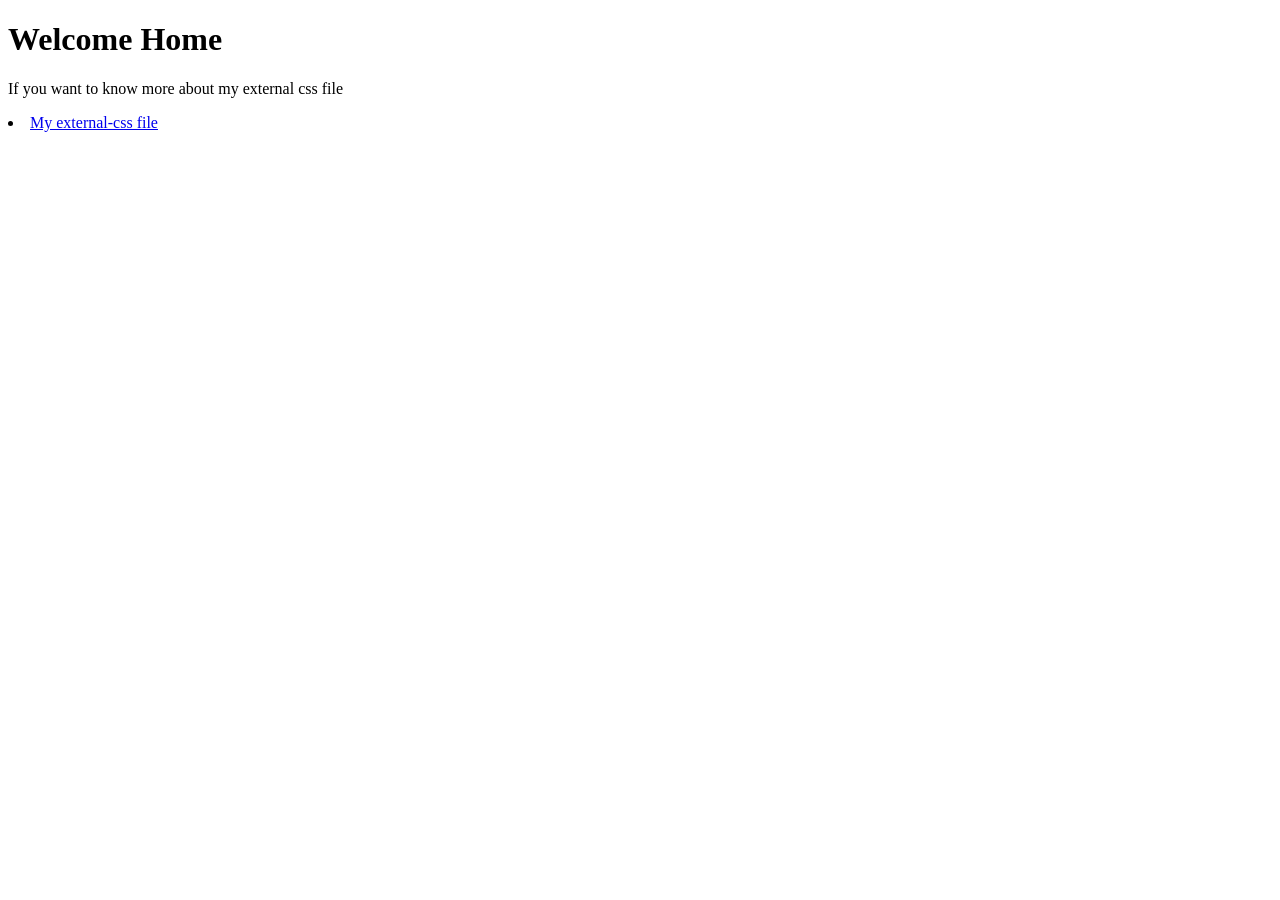
<file: index.html>
<!DOCTYPE html>
<html lang="en">
<head>
    <meta charset="UTF-8">
    <meta name="viewport" content="width=device-width, initial-scale=1.0">
    <title>Home</title>
</head>
<body>
    <h1>Welcome Home</h1>
    <p>If you want to know more about my external css file</p>
    <li><a href="external-css.html">My external-css file</a></li>
</body>
</html>
</file>
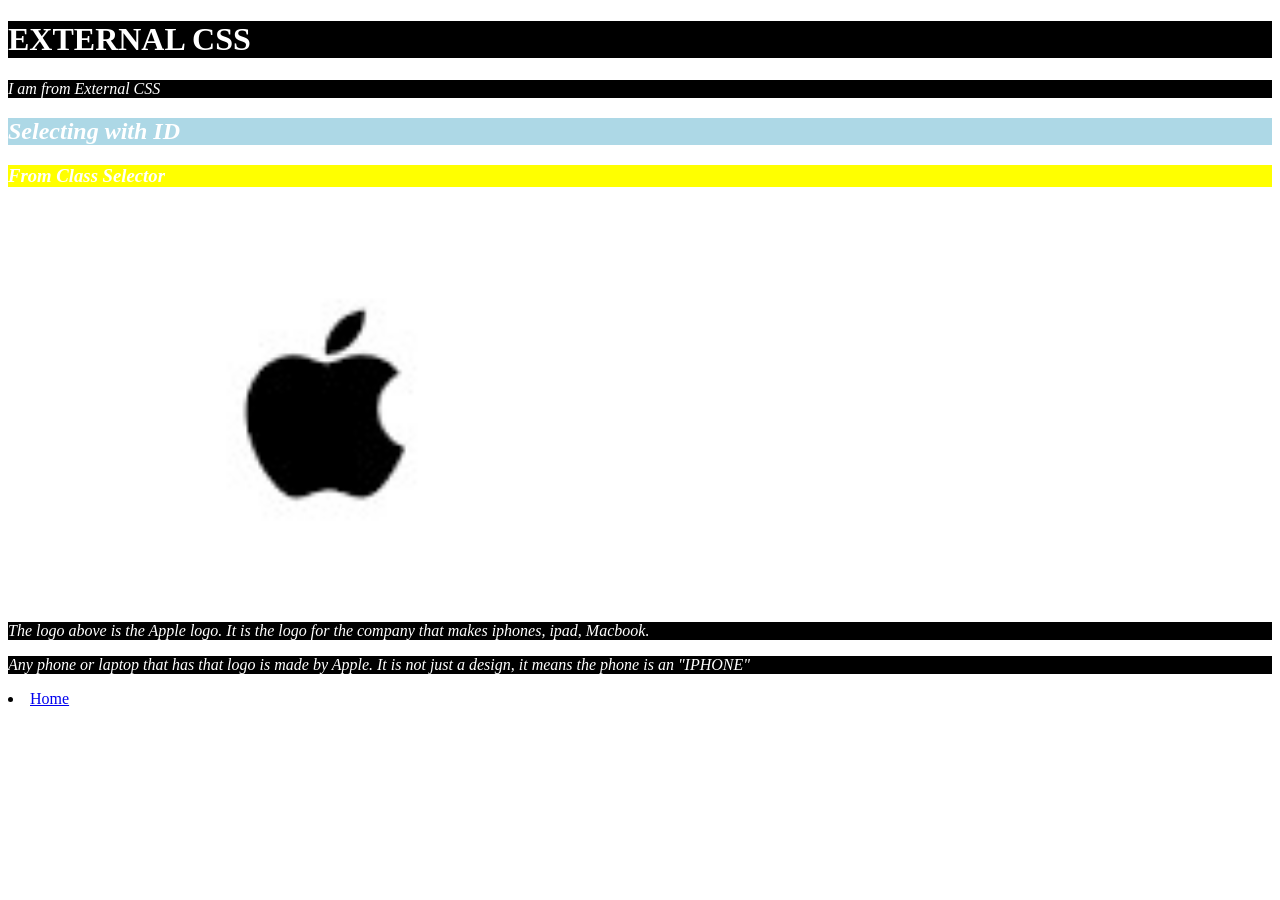
<file: external-css.html>
<!DOCTYPE html>
<html lang="en">
<head>
    <meta charset="UTF-8">
    <meta name="viewport" content="width=device-width, initial-scale=1.0">
    <title>External CSS</title>
    <link rel="stylesheet" href="css/style.css">
</head>
<body>
    <h1>EXTERNAL CSS</h1>
    <p><em>I am from External CSS</em></p>
    <h2 id="myId"><em>Selecting with ID</em></h2>
    <h3 class="my-class"><em>From Class Selector</em></h3>
    <img src="iphone logo.jpg" alt="APPLE LOGO" width="50%">
    <p><em>The logo above is the Apple logo. It is the logo for the company that makes iphones, ipad, Macbook.</em></p>
    <p><em>Any phone or laptop that has that logo is made by Apple. It is not just a design, it means the phone is an "IPHONE" </em></p>
    <li><a href="home.html">Home</a></li>
</body>
</html>
</file>
<file: css/style.css>
h1{
    color: white;
    background-color: black;
}
p{
    background-color: black;
    color: white;
}
#myId{
        color: white;
        background-color: lightblue;
}
.my-class{
    color: white;
    background-color: yellow;
}
</file>
